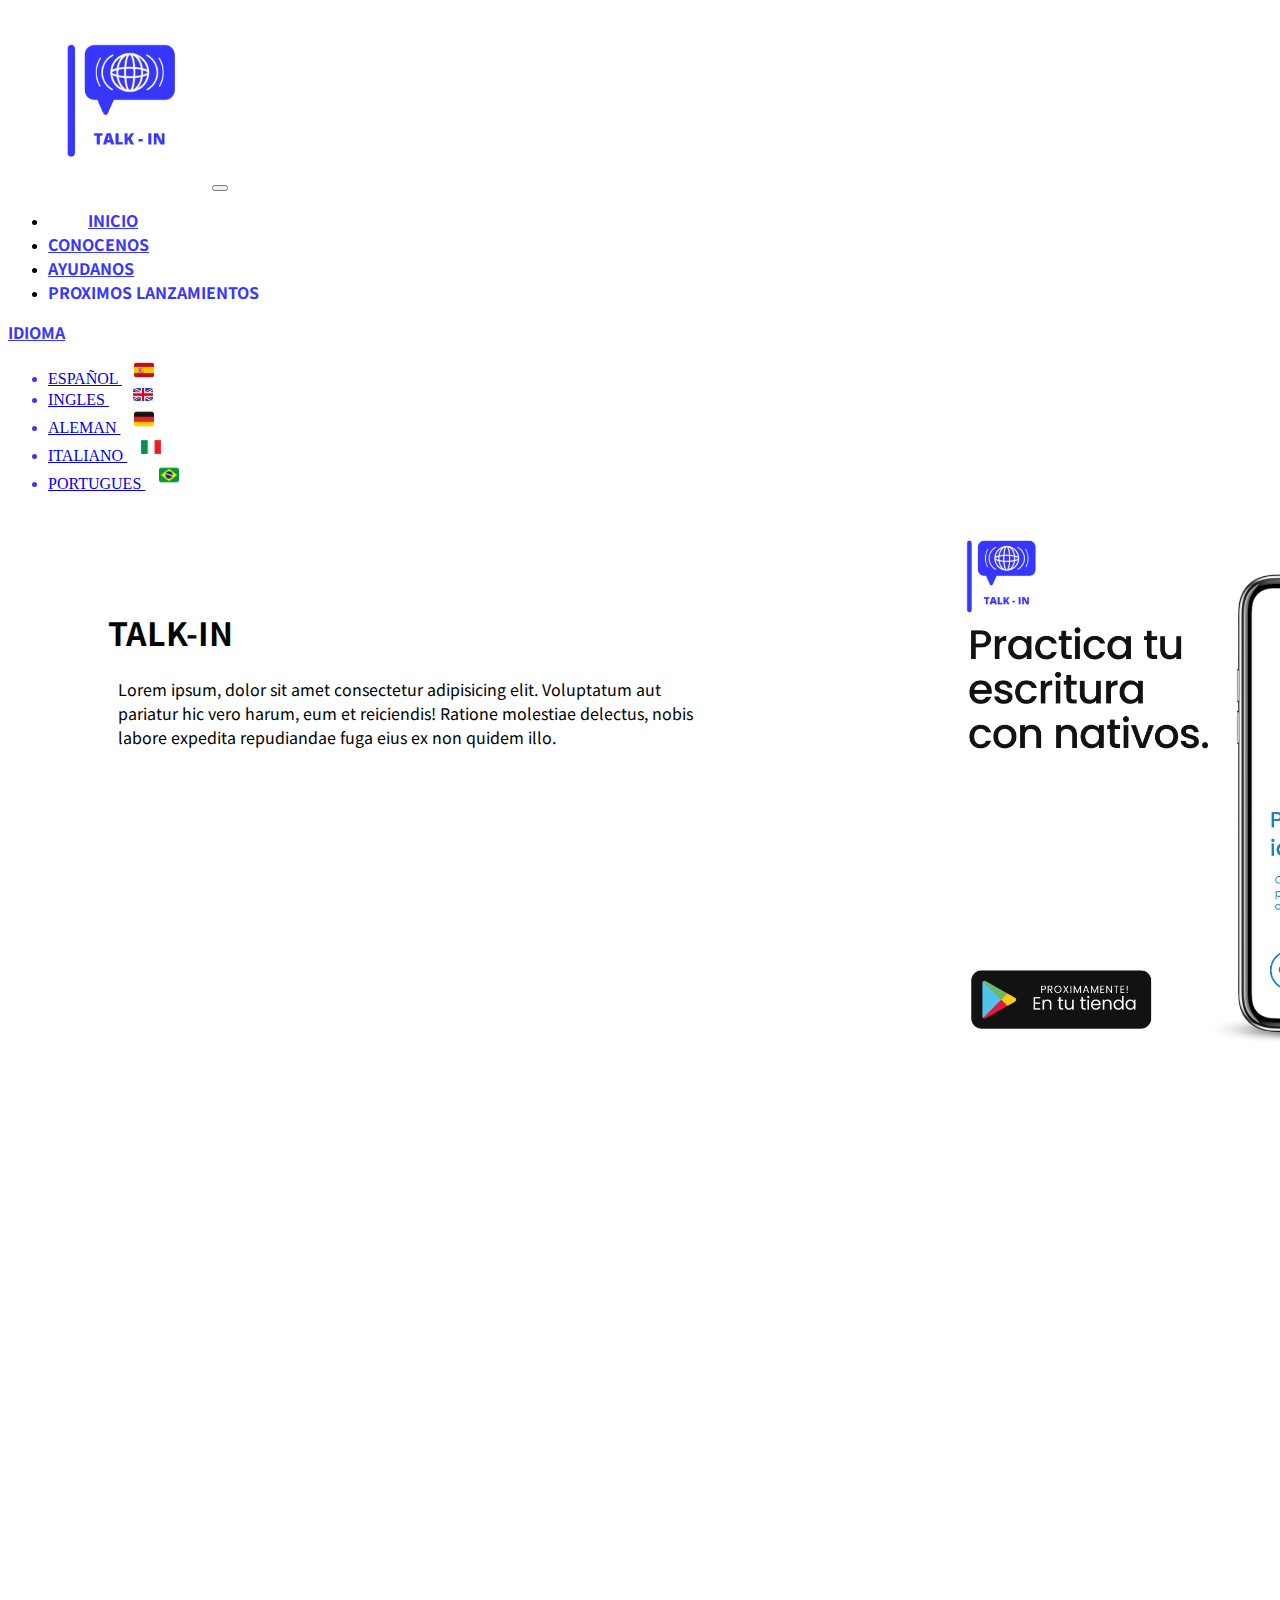
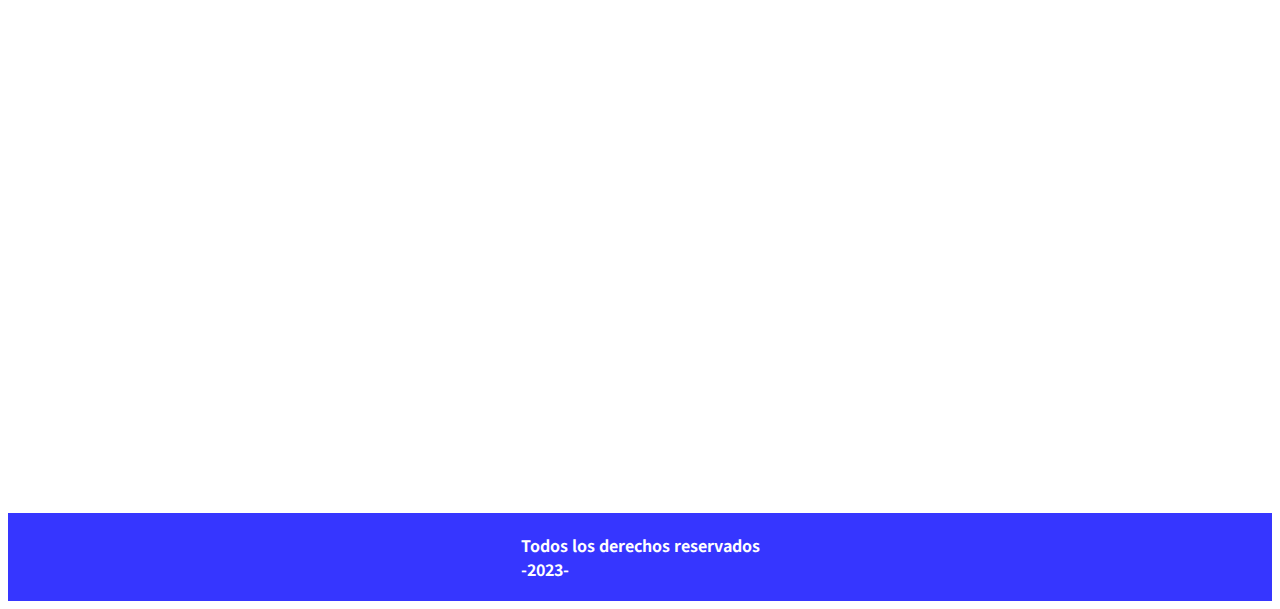
<file: index.html>
<!DOCTYPE html>
<html lang="es">
<head>
    <meta charset="UTF-8">
    <meta http-equiv="X-UA-Compatible" content="IE=edge">
    <meta name="viewport" content="width=device-width, initial-scale=1.0">
    <link rel="shortcut icon" href="imagenes/LOGO.png" type="image/x-icon">
    <link rel="stylesheet" href="https://cdnjs.cloudflare.com/ajax/libs/animate.css/4.1.1/animate.min.css">
    <link href="https://cdn.jsdelivr.net/npm/bootstrap@5.3.0-alpha1/dist/css/bootstrap.min.css" rel="stylesheet" integrity="sha384-GLhlTQ8iRABdZLl6O3oVMWSktQOp6b7In1Zl3/Jr59b6EGGoI1aFkw7cmDA6j6gD" crossorigin="anonymous">
    <link rel="stylesheet" href="styles.css">
    <title>Document</title>
</head>
<body>
    <header>
        <nav class="navbar navbar-expand-lg bg-body-tertiary">
            <div class="container-fluid">
              <img style="margin-left: 20px;" src="./imagenes/LOGO.png" alt="Logo" width="180px">
              <button class="navbar-toggler" type="button" data-bs-toggle="collapse" data-bs-target="#navbarNav" aria-controls="navbarNav" aria-expanded="false" aria-label="Toggle navigation">
                <span class="navbar-toggler-icon"></span>
              </button>
              <div class="collapse navbar-collapse" id="navbarNav">
                <ul class="navbar-nav">
                  <li class="nav-item">
                    <a class="nav-link" style="margin-left: 40px;" aria-current="page" href="#">INICIO</a>
                  </li>
                  <li class="nav-item">
                    <a class="nav-link" href="#">CONOCENOS</a>
                  </li>
                  <li class="nav-item">
                    <a class="nav-link" href="#">AYUDANOS</a>
                  </li>
                  <li class="nav-item">
                    <a class="nav-link">PROXIMOS LANZAMIENTOS</a>
                  </li>
                </ul>
              </div>
            </div>
            <li class="idioma dropdown">
                <a class="nav-link dropdown-toggle" href="#" role="button" data-bs-toggle="dropdown" aria-expanded="false">
                  IDIOMA
                </a>
                <ul class="dropdown-menu">
                  <li><a class="dropdown-item active" href="#">ESPAÑOL <img width="20px" style="margin-left: 12px; margin-bottom: 4px;" src="./imagenes/español.webp" alt="bandera España"></a></li>
                  <li><a class="dropdown-item" href="#">INGLES <img width="20px" class="ingles" style="margin-left: 24px; margin-bottom: 4px;" src="imagenes/ingles.jpg" alt="bandera GB"></a></li>
                  <li><a class="dropdown-item" href="#">ALEMAN <img width="20px" style="margin-left: 14px; margin-bottom: 4px;" src="./imagenes/aleman.webp" alt="bandera Alemania"></a></li>
                  <li><a class="dropdown-item" href="#">ITALIANO <img width="20px" style="margin-left: 14px; margin-bottom: 4px;" src="./imagenes/italia.webp" alt="bandera Brasil"></a></li>
                  <li><a class="dropdown-item" href="#">PORTUGUES <img width="20px" style="margin-left: 14px; margin-bottom: 4px;" src="./imagenes/portugues.webp" alt="bandera Brasil"></a></li>
                </ul>
              </li>
          </nav>
    </header>
    <main>
        <div class="index">
        <div class="bienvenida">
        <h1 class="animate__bounceIn">TALK-IN</h1>
        <p class="texto_bienvenida">Lorem ipsum, dolor sit amet consectetur adipisicing elit. Voluptatum aut pariatur hic vero harum, eum et reiciendis! Ratione molestiae delectus, nobis labore expedita repudiandae fuga eius ex non quidem illo.</p></div>
        <div>
        <img class="banner_index" src="./imagenes/banner_mobile.png" alt="banner">
        </div>
    </main>
    <footer>
        <p class="texto_footer">Todos los derechos reservados <br>-2023-</p>
    </footer>

    <script src="https://cdn.jsdelivr.net/npm/bootstrap@5.3.0-alpha1/dist/js/bootstrap.bundle.min.js" integrity="sha384-w76AqPfDkMBDXo30jS1Sgez6pr3x5MlQ1ZAGC+nuZB+EYdgRZgiwxhTBTkF7CXvN" crossorigin="anonymous"></script>
</body>
</html>
</file>
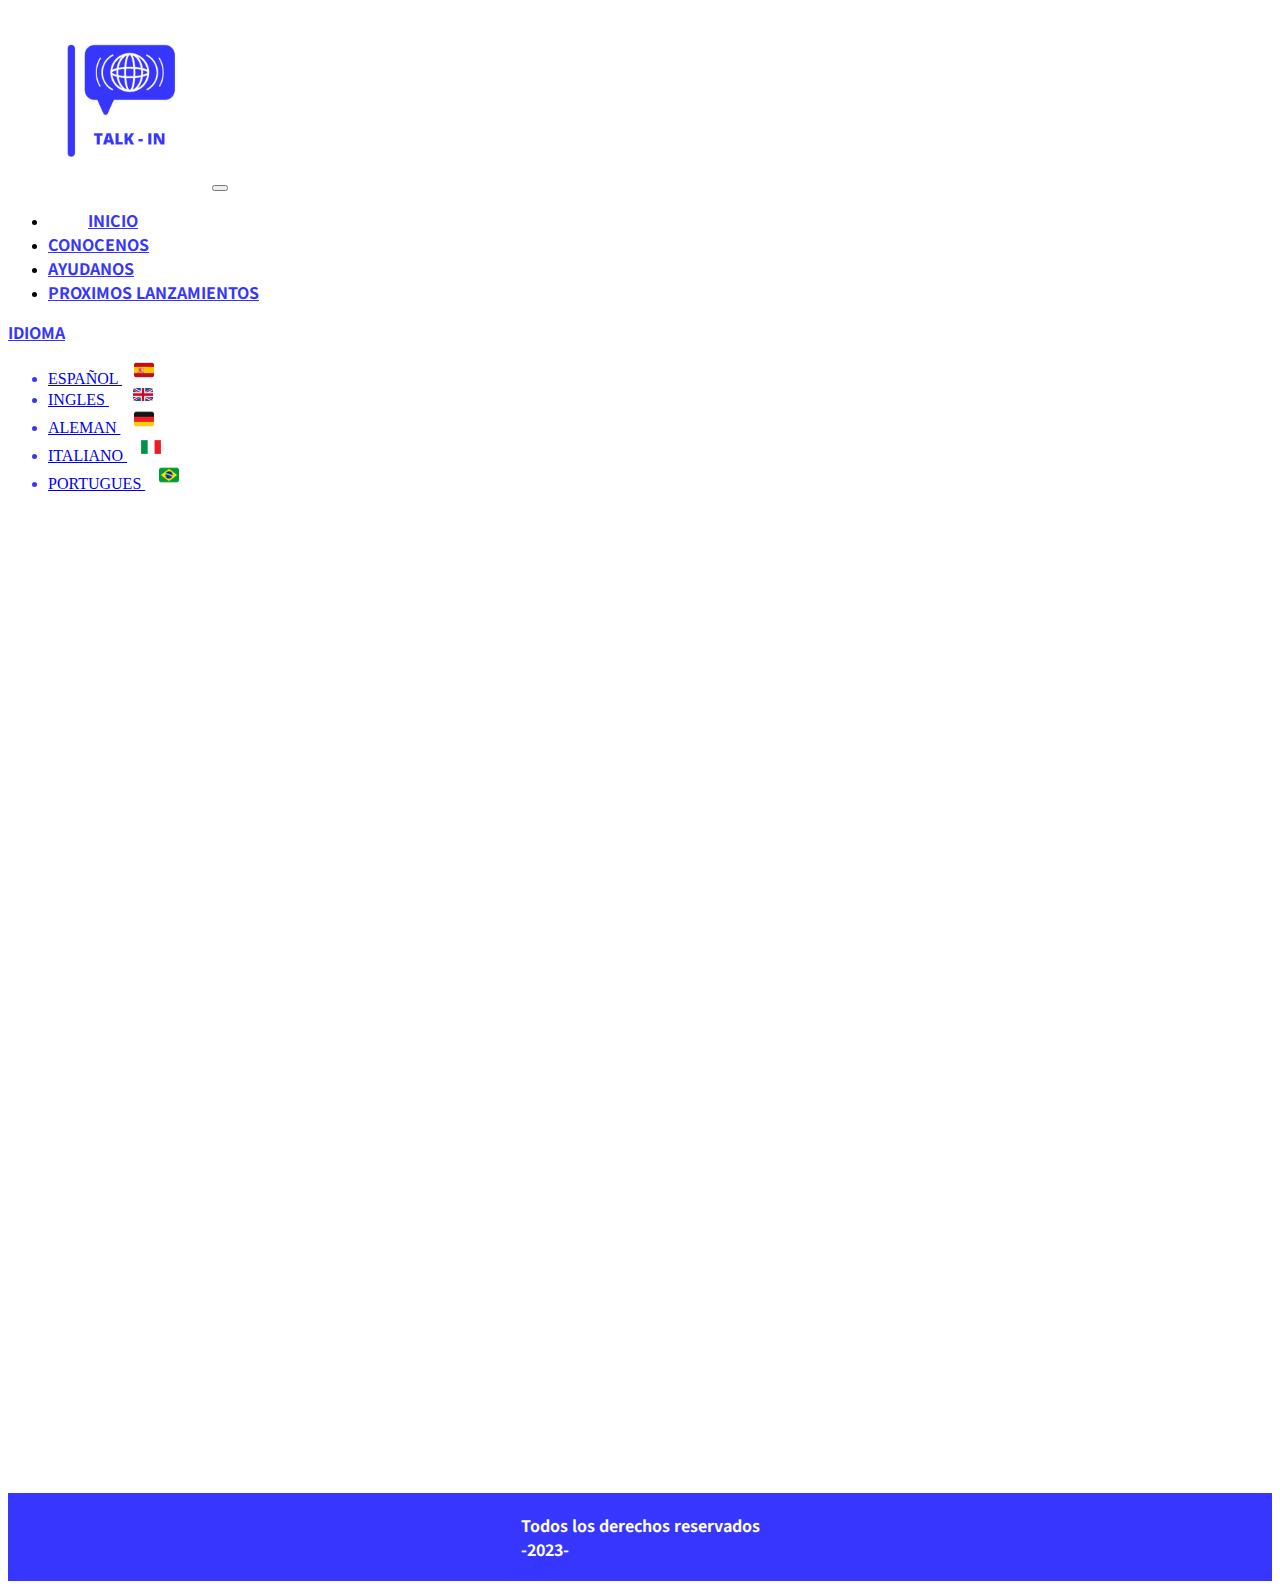
<file: ayudanos.html>
<!DOCTYPE html>
<html lang="es">
<head>
    <meta charset="UTF-8">
    <meta http-equiv="X-UA-Compatible" content="IE=edge">
    <meta name="viewport" content="width=device-width, initial-scale=1.0">
    <link rel="shortcut icon" href="imagenes/LOGO.png" type="image/x-icon">
    <link rel="stylesheet" href="https://cdnjs.cloudflare.com/ajax/libs/animate.css/4.1.1/animate.min.css">
    <link href="https://cdn.jsdelivr.net/npm/bootstrap@5.3.0-alpha1/dist/css/bootstrap.min.css" rel="stylesheet" integrity="sha384-GLhlTQ8iRABdZLl6O3oVMWSktQOp6b7In1Zl3/Jr59b6EGGoI1aFkw7cmDA6j6gD" crossorigin="anonymous">
    <link rel="stylesheet" href="styles.css">
    <title>Document</title>
</head>
<body>
    <header>
        <nav class="navbar navbar-expand-lg bg-body-tertiary">
            <div class="container-fluid">
              <img style="margin-left: 20px;" src="./imagenes/LOGO.png" alt="Logo" width="180px">
              <button class="navbar-toggler" type="button" data-bs-toggle="collapse" data-bs-target="#navbarNav" aria-controls="navbarNav" aria-expanded="false" aria-label="Toggle navigation">
                <span class="navbar-toggler-icon"></span>
              </button>
              <div class="collapse navbar-collapse" id="navbarNav">
                <ul class="navbar-nav">
                  <li class="nav-item">
                    <a class="nav-link" style="margin-left: 40px;" aria-current="page" href="index.html">INICIO</a>
                  </li>
                  <li class="nav-item">
                    <a class="nav-link" href="conocenos.html">CONOCENOS</a>
                  </li>
                  <li class="nav-item">
                    <a class="nav-link" href="ayudanos.html">AYUDANOS</a>
                  </li>
                  <li class="nav-item">
                    <a class="nav-link" href="proximos.html">PROXIMOS LANZAMIENTOS</a>
                  </li>
                </ul>
              </div>
            </div>
            <li class="idioma dropdown">
                <a class="nav-link dropdown-toggle" href="#" role="button" data-bs-toggle="dropdown" aria-expanded="false">
                  IDIOMA
                </a>
                <ul class="dropdown-menu">
                  <li><a class="dropdown-item active" href="#">ESPAÑOL <img width="20px" style="margin-left: 12px; margin-bottom: 4px;" src="./imagenes/español.webp" alt="bandera España"></a></li>
                  <li><a class="dropdown-item" href="#">INGLES <img width="20px" class="ingles" style="margin-left: 24px; margin-bottom: 4px;" src="imagenes/ingles.jpg" alt="bandera GB"></a></li>
                  <li><a class="dropdown-item" href="#">ALEMAN <img width="20px" style="margin-left: 14px; margin-bottom: 4px;" src="./imagenes/aleman.webp" alt="bandera Alemania"></a></li>
                  <li><a class="dropdown-item" href="#">ITALIANO <img width="20px" style="margin-left: 14px; margin-bottom: 4px;" src="./imagenes/italia.webp" alt="bandera Brasil"></a></li>
                  <li><a class="dropdown-item" href="#">PORTUGUES <img width="20px" style="margin-left: 14px; margin-bottom: 4px;" src="./imagenes/portugues.webp" alt="bandera Brasil"></a></li>
                </ul>
              </li>
          </nav>
    </header>
    <main>
       
    </main>
    <footer>
        <p class="texto_footer">Todos los derechos reservados <br>-2023-</p>
    </footer>

    <script src="https://cdn.jsdelivr.net/npm/bootstrap@5.3.0-alpha1/dist/js/bootstrap.bundle.min.js" integrity="sha384-w76AqPfDkMBDXo30jS1Sgez6pr3x5MlQ1ZAGC+nuZB+EYdgRZgiwxhTBTkF7CXvN" crossorigin="anonymous"></script>
</body>
</html>
</file>
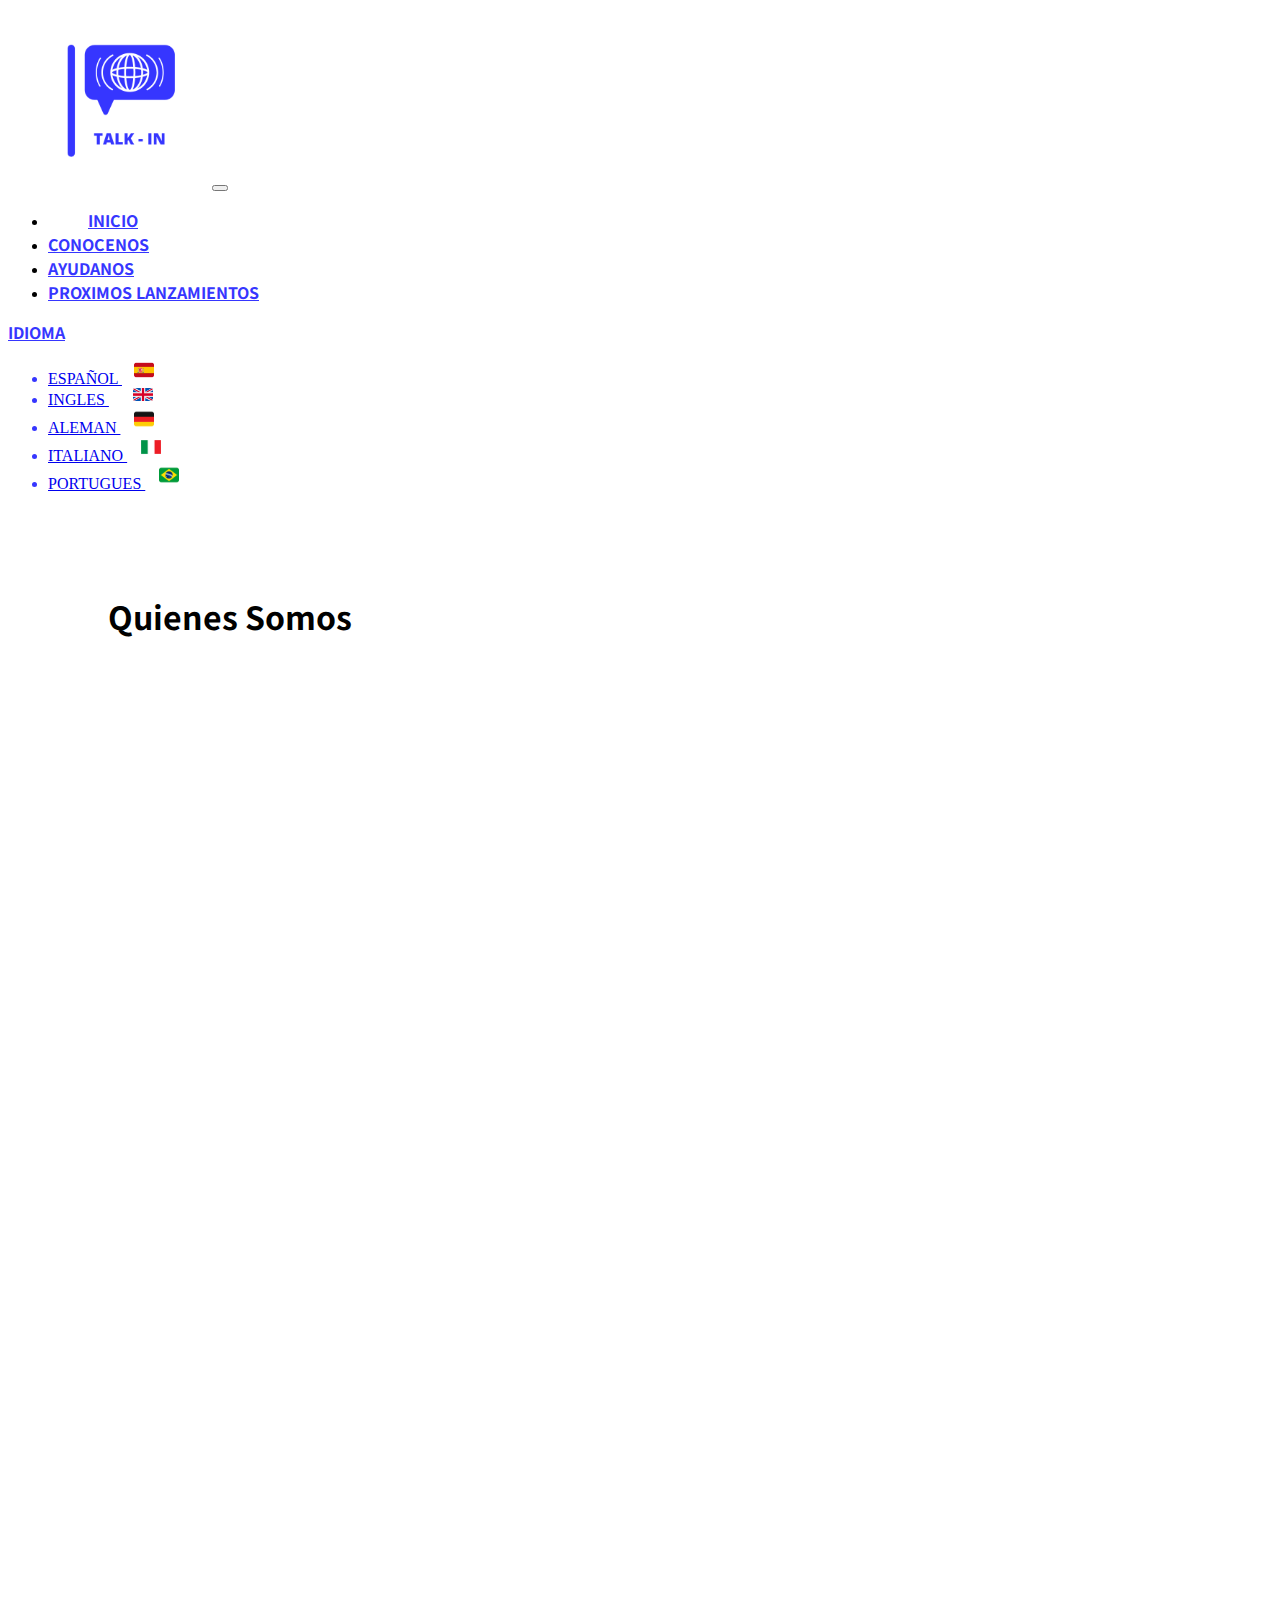
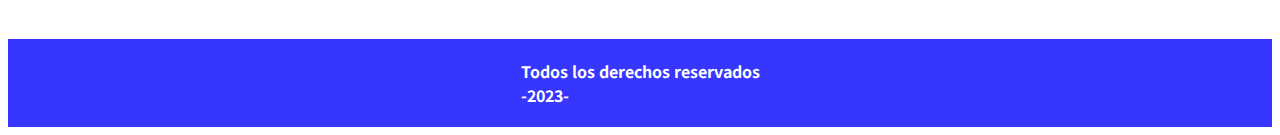
<file: conocenos.html>
<!DOCTYPE html>
<html lang="es">
<head>
    <meta charset="UTF-8">
    <meta http-equiv="X-UA-Compatible" content="IE=edge">
    <meta name="viewport" content="width=device-width, initial-scale=1.0">
    <link rel="shortcut icon" href="imagenes/LOGO.png" type="image/x-icon">
    <link rel="stylesheet" href="https://cdnjs.cloudflare.com/ajax/libs/animate.css/4.1.1/animate.min.css">
    <link href="https://cdn.jsdelivr.net/npm/bootstrap@5.3.0-alpha1/dist/css/bootstrap.min.css" rel="stylesheet" integrity="sha384-GLhlTQ8iRABdZLl6O3oVMWSktQOp6b7In1Zl3/Jr59b6EGGoI1aFkw7cmDA6j6gD" crossorigin="anonymous">
    <link rel="stylesheet" href="styles.css">
    <title>Document</title>
</head>
<body>
    <header>
        <nav class="navbar navbar-expand-lg bg-body-tertiary">
            <div class="container-fluid">
              <img style="margin-left: 20px;" src="./imagenes/LOGO.png" alt="Logo" width="180px">
              <button class="navbar-toggler" type="button" data-bs-toggle="collapse" data-bs-target="#navbarNav" aria-controls="navbarNav" aria-expanded="false" aria-label="Toggle navigation">
                <span class="navbar-toggler-icon"></span>
              </button>
              <div class="collapse navbar-collapse" id="navbarNav">
                <ul class="navbar-nav">
                  <li class="nav-item">
                    <a class="nav-link" style="margin-left: 40px;" aria-current="page" href="index.html">INICIO</a>
                  </li>
                  <li class="nav-item">
                    <a class="nav-link" href="conocenos.html">CONOCENOS</a>
                  </li>
                  <li class="nav-item">
                    <a class="nav-link" href="ayudanos.html">AYUDANOS</a>
                  </li>
                  <li class="nav-item">
                    <a class="nav-link" href="proximos.html">PROXIMOS LANZAMIENTOS</a>
                  </li>
                </ul>
              </div>
            </div>
            <li class="idioma dropdown">
                <a class="nav-link dropdown-toggle" href="#" role="button" data-bs-toggle="dropdown" aria-expanded="false">
                  IDIOMA
                </a>
                <ul class="dropdown-menu">
                  <li><a class="dropdown-item active" href="#">ESPAÑOL <img width="20px" style="margin-left: 12px; margin-bottom: 4px;" src="./imagenes/español.webp" alt="bandera España"></a></li>
                  <li><a class="dropdown-item" href="#">INGLES <img width="20px" class="ingles" style="margin-left: 24px; margin-bottom: 4px;" src="imagenes/ingles.jpg" alt="bandera GB"></a></li>
                  <li><a class="dropdown-item" href="#">ALEMAN <img width="20px" style="margin-left: 14px; margin-bottom: 4px;" src="./imagenes/aleman.webp" alt="bandera Alemania"></a></li>
                  <li><a class="dropdown-item" href="#">ITALIANO <img width="20px" style="margin-left: 14px; margin-bottom: 4px;" src="./imagenes/italia.webp" alt="bandera Brasil"></a></li>
                  <li><a class="dropdown-item" href="#">PORTUGUES <img width="20px" style="margin-left: 14px; margin-bottom: 4px;" src="./imagenes/portugues.webp" alt="bandera Brasil"></a></li>
                </ul>
              </li>
          </nav>
    </header>
    <main class="main_conocenos">
       <h1 class="quienes_somos">Quienes Somos</h1> 
    </main>
    <footer>
        <p class="texto_footer">Todos los derechos reservados <br>-2023-</p>
    </footer>

    <script src="https://cdn.jsdelivr.net/npm/bootstrap@5.3.0-alpha1/dist/js/bootstrap.bundle.min.js" integrity="sha384-w76AqPfDkMBDXo30jS1Sgez6pr3x5MlQ1ZAGC+nuZB+EYdgRZgiwxhTBTkF7CXvN" crossorigin="anonymous"></script>
</body>
</html>
</file>
<file: styles.css>
@import url('https://fonts.googleapis.com/css2?family=Covered+By+Your+Grace&family=Fredoka+One&family=Montserrat:ital,wght@1,300&family=Noto+Sans+TC&family=Unbounded:wght@200&display=swap');
.animate__bounceIn{
    margin-left: 100px;
    margin-top: 100px;
}
h1{
    font-family: 'Noto Sans TC';
    font-weight: bold;
}
.texto_bienvenida{
    font-family: 'Noto Sans TC';
    margin-left: 110px;
    width: 600px;
}
.nav-link{
    color: #3636ff;
    font-family: 'Noto Sans TC';
    font-weight: bold;
}
footer{
    background-color: #3636ff;
    margin-top: 1000px;
}
.texto_footer{
    color: white;
    font-family: 'Noto Sans TC';
    font-weight: bold;
    padding-top: 20px;
    padding-bottom: 20px;
    display: flex;
    justify-content: center;
    margin: 0px;
}
.index{
    display: flex;
}
.bienvenida{
    display: inline-block;
}
.banner_index{
    display: inline-flex;
    width: 600px;
    margin-left: 200px;
}
.idioma{
    list-style-type: none;
    margin-right: 100px;
    color: #3636ff;
}
.ingles{
    border-radius: 2px;
}
.quienes_somos{
    font-family: 'Noto Sans TC';
    font-weight: bold;
    margin-left: 100px;
    margin-top: 100px;
}
</file>
